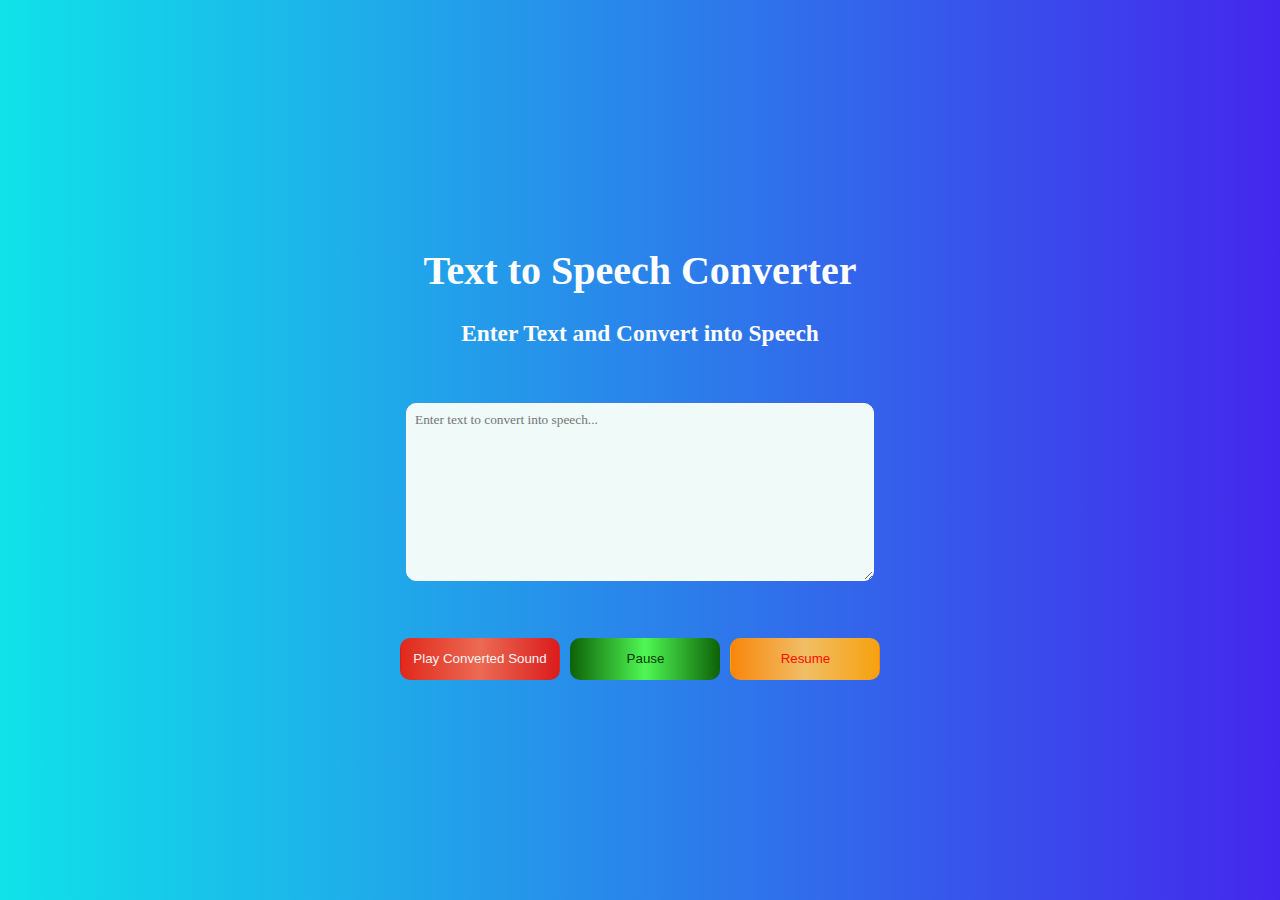
<file: index.html>
<!DOCTYPE html> 
<html lang="en">

<head>
    <meta charset="UTF-8">
    <meta name="viewport" content=
        "width=device-width, initial-scale=1.0">
    <title>Text to Speech Converter</title>
    <link rel="stylesheet" href="https://cdnjs.cloudflare.com/ajax/libs/font-awesome/6.5.2/css/all.min.css" integrity="sha512-SnH5WK+bZxgPHs44uWIX+LLJAJ9/2PkPKZ5QiAj6Ta86w+fsb2TkcmfRyVX3pBnMFcV7oQPJkl9QevSCWr3W6A==" crossorigin="anonymous" referrerpolicy="no-referrer" />
    <link rel="stylesheet" href="TTS.css">
</head>

<body>
    <div class="container">
        <div class="app-container">
            <div class="headings-container">
                <h1><i class="fa-solid fa-align-left"></i> Text to Speech Converter <i class="fa-solid fa-volume-high"></i></h1>
                <h3>Enter Text and Convert into Speech</h3>
            </div>

            <div class="interaction-container">
                <div>
                    <textarea id="textToConvert" 
                    placeholder="Enter text to convert into speech..." 
                    id="" cols="35" rows="10" 
                    class="text-control"></textarea>
                </div>
                <div>
                    <p class="error-para"></p>
                </div>
                <div class="btn-container">
                    <button class="btn" id="convertBtn"><i class="fa-solid fa-play"></i>
                        Play Converted Sound
                    </button>
                    <button class="pauseBtn" id="pauseBtn"><i class="fa-solid fa-pause"></i> Pause</button>
                    <button class="resumeBtn"id="resumeBtn"><i class="fa-solid fa-forward-step"></i> Resume</button>
                </div>
                

                

                
            </div>
        </div>
    </div>

    <script src="TTS.js"></script>
</body>

</html>
</file>
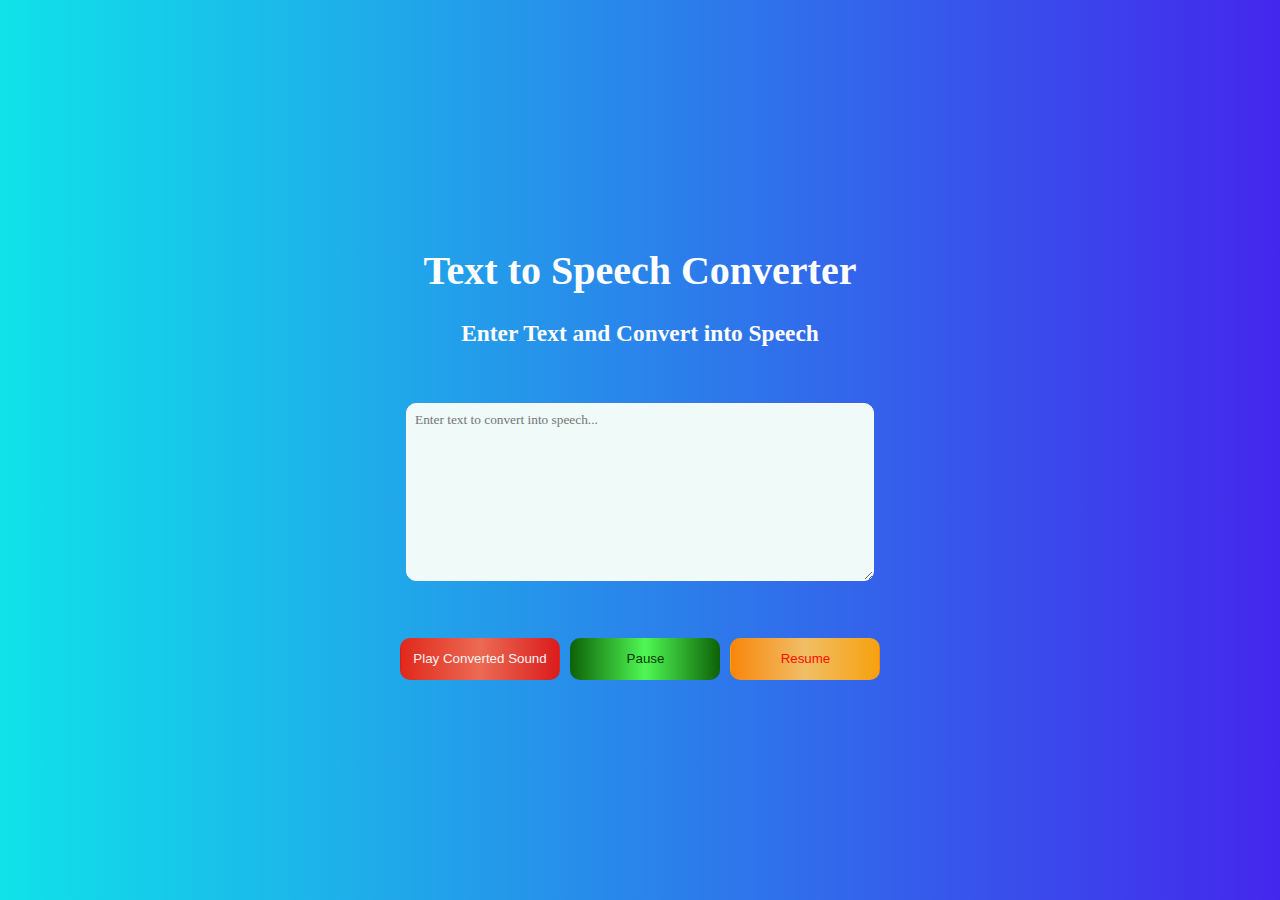
<file: TTS.html>
<!DOCTYPE html> 
<html lang="en">

<head>
    <meta charset="UTF-8">
    <meta name="viewport" content=
        "width=device-width, initial-scale=1.0">
    <title>Text to Speech Converter</title>
    <link rel="stylesheet" href="https://cdnjs.cloudflare.com/ajax/libs/font-awesome/6.5.2/css/all.min.css" integrity="sha512-SnH5WK+bZxgPHs44uWIX+LLJAJ9/2PkPKZ5QiAj6Ta86w+fsb2TkcmfRyVX3pBnMFcV7oQPJkl9QevSCWr3W6A==" crossorigin="anonymous" referrerpolicy="no-referrer" />
    <link rel="stylesheet" href="TTS.css">
</head>

<body>
    <div class="container">
        <div class="app-container">
            <div class="headings-container">
                <h1><i class="fa-solid fa-align-left"></i> Text to Speech Converter <i class="fa-solid fa-volume-high"></i></h1>
                <h3>Enter Text and Convert into Speech</h3>
            </div>

            <div class="interaction-container">
                <div>
                    <textarea id="textToConvert" 
                    placeholder="Enter text to convert into speech..." 
                    id="" cols="35" rows="10" 
                    class="text-control"></textarea>
                </div>
                <div>
                    <p class="error-para"></p>
                </div>
                <div class="btn-container">
                    <button class="btn" id="convertBtn"><i class="fa-solid fa-play"></i>
                        Play Converted Sound
                    </button>
                    <button class="pauseBtn" id="pauseBtn"><i class="fa-solid fa-pause"></i> Pause</button>
                    <button class="resumeBtn"id="resumeBtn"><i class="fa-solid fa-forward-step"></i> Resume</button>
                </div>
                

                

                
            </div>
        </div>
    </div>

    <script src="TTS.js"></script>
</body>

</html>
</file>
<file: TTS.css>
@import url('https://fonts.googleapis.com/css2?family=Poppins&display=swap');

body {
    padding: 0;
    margin: 0;
    box-sizing: border-box;
    font-family: "Poppins", sans-serif;
}

.container {
    height: 100vh;
    width: 100%;
    display: flex;
    align-items: center;
    justify-content: center;
    background-image:linear-gradient(90deg,#10e2e9,#3b1cebf3);
}

.app-container {
    align-items: center;
    justify-content: center;
    flex-direction: column;
    text-align: center;
    color: #fff;
    font-family:serif;
    font-size:20px;
}

.headings-container {
    padding: 0 1rem;
    font-family:serif;
}
.headings-container h1 span{
    color:rgb(212,16,48);
    font-family:serif;
}

.interaction-container {
    display: flex;
    align-items: normal;
    justify-content: center;
    flex-direction: column;
    text-align: center;
    padding: 0 1rem;
}

.text-control {
    padding: 0.5rem;
    margin: 2rem 0;
    background-color:rgb(240, 250, 249);
    color: #0e0001;
    border: 1px solid #fafaf7;
    border-radius: 10px;
    font-family:serif;
    width: 450px;
}

.text-control:focus-visible {
    outline: none;
}

.error-para {
    color: rgb(245, 236, 236);
}

.btn-container {
    display: flex;
}

.btn {
    padding: 0.8rem;
    background-image: linear-gradient(90deg, #e0291c,rgb(236, 106, 83),rgb(218, 28, 28));
    border: 1px solid transparent;
    border-radius: 10px;
    color: #f5f3f3;
    font-style:serif;
    cursor: pointer;
    transition: all 0.25s;
    margin: 0px 5px;
}

.btn:hover {
    padding: 1rem;
}
.pauseBtn{
    padding: 0.8rem;
    background-image: linear-gradient(90deg,#0e6308,rgb(79, 248, 84 ), #0e6308);
    border: 1px solid transparent;
    border-radius: 10px;
    color: #073a03;
    font-style:serif;
    cursor: pointer;
    transition: all 0.25s;
    text-align:center;
    width: 150px;
    margin: 0px 5px;

}


.pauseBtn:hover{
    opacity: 1;

}
.resumeBtn{
    padding: 0.8rem;
    background-image: linear-gradient(90deg, #f8860b,rgb(241, 190, 102),rgb(247, 161, 14));
    border: 1px solid transparent;
    border-radius: 10px;
    color: #fa0d05;
    font-style:serif;
    cursor: pointer;
    transition: all 0.25s;
    text-align:center;
    width: 150px;
    bottom:120px;
    margin: 0px 5px;

}
</file>
